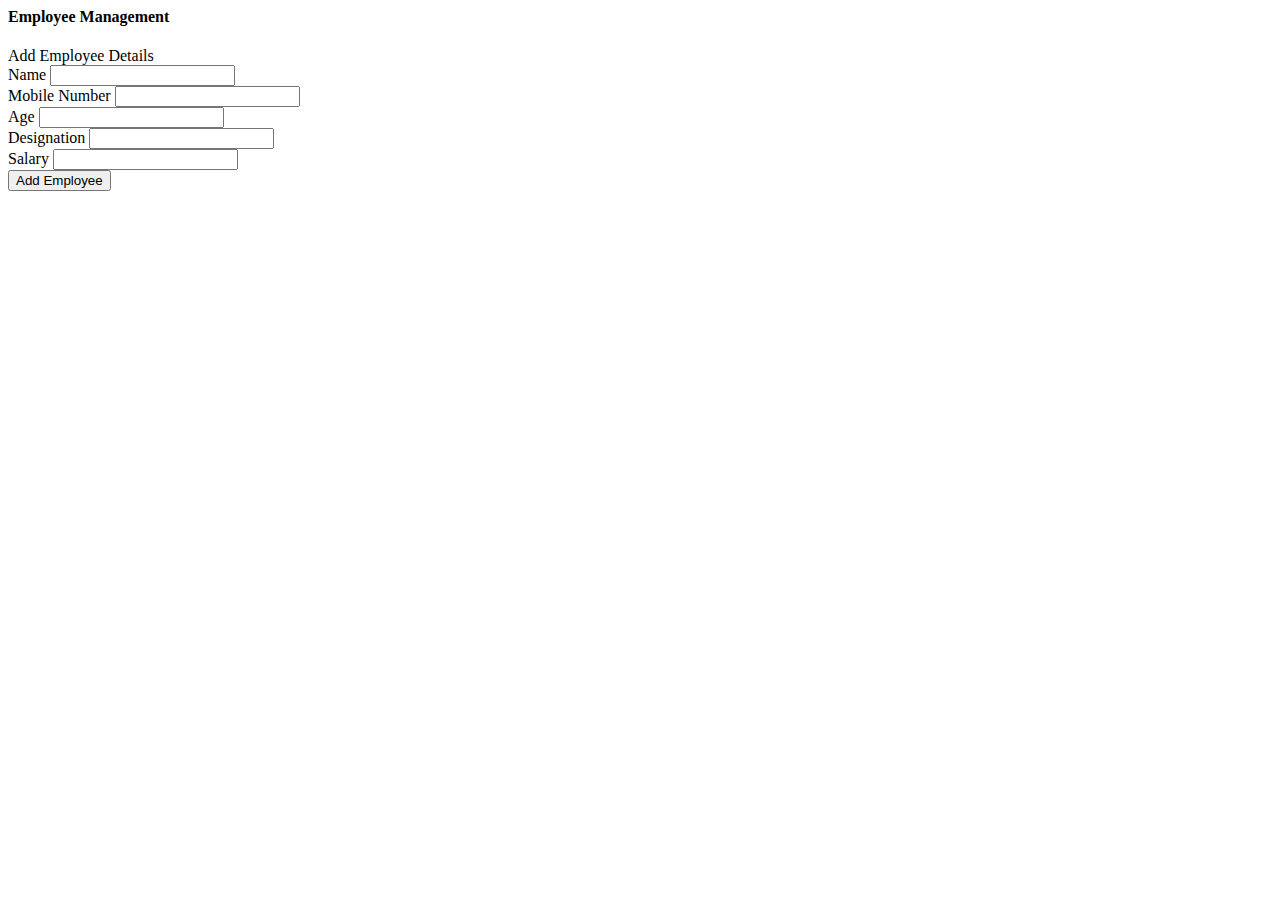
<file: addEmployee.html>
<html>
	<head>
		<title>Add Employee</title>
		<link href='https://fonts.googleapis.com/css?family=Poppins&display=swap' rel='stylesheet'>
	<head>
	<body>
		<nav class='nav-container'><h4>Employee Management</h4></nav>
		<span>Add Employee Details</span>
		<form action="add" method="POST">
			
			<div class="name">
				<span>Name</span>
				<input type="text" name="name" id="emp-name">
			</div>
			<div class="mobile-number">
				<span>Mobile Number</span>
				<input type="number" name="mobile" id="emp-mobile">
			</div>
			<div class="age">
				<span>Age</span>
				<input type="number" name="age" id="emp-age">
			</div>
			<div class="designation">
				<span>Designation</span>
				<input type="text" name="designation" id="emp-designation">
			</div>
			<div class="salary">
				<span>Salary</span>
				<input type="number" name="salary" id="emp-salary">
			</div>
			<input type="submit" value="Add Employee">
		</form>
	</body>
</html>
</file>
